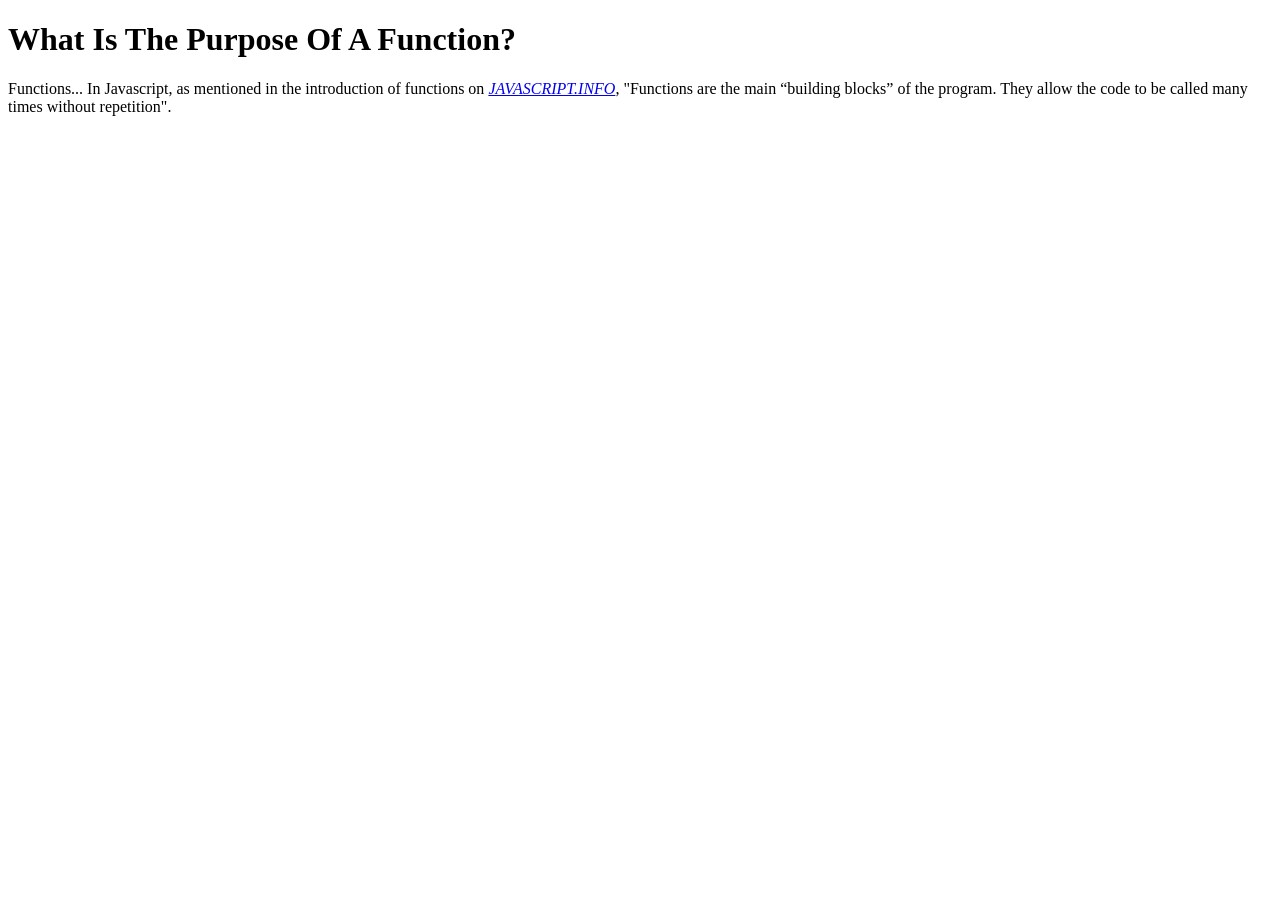
<file: average/index.html>
<!-- Bolla, Vishnu | 12 July 2026 -->
<!DOCTYPE html>
<html lang="en">

    <head>
        <meta charset="UTF-8">
        <meta name="viewport" content="width=device-width, initial-scale=1.0">

        <script src="gas.js" defer> </script>
        
        <title>Weekly Gas Average</title>
    </head>

    <body>
        <h1>What Is The Purpose Of A Function?</h1>

        <p>
            Functions... 
            In Javascript, as mentioned in the introduction of functions on <em><a href="https://javascript.info/function-basics">JAVASCRIPT.INFO</a></em>, 
            "Functions are the main “building blocks” of the program. They allow the code to be called many times without repetition".
        </p>
    </body>

</html>
</file>
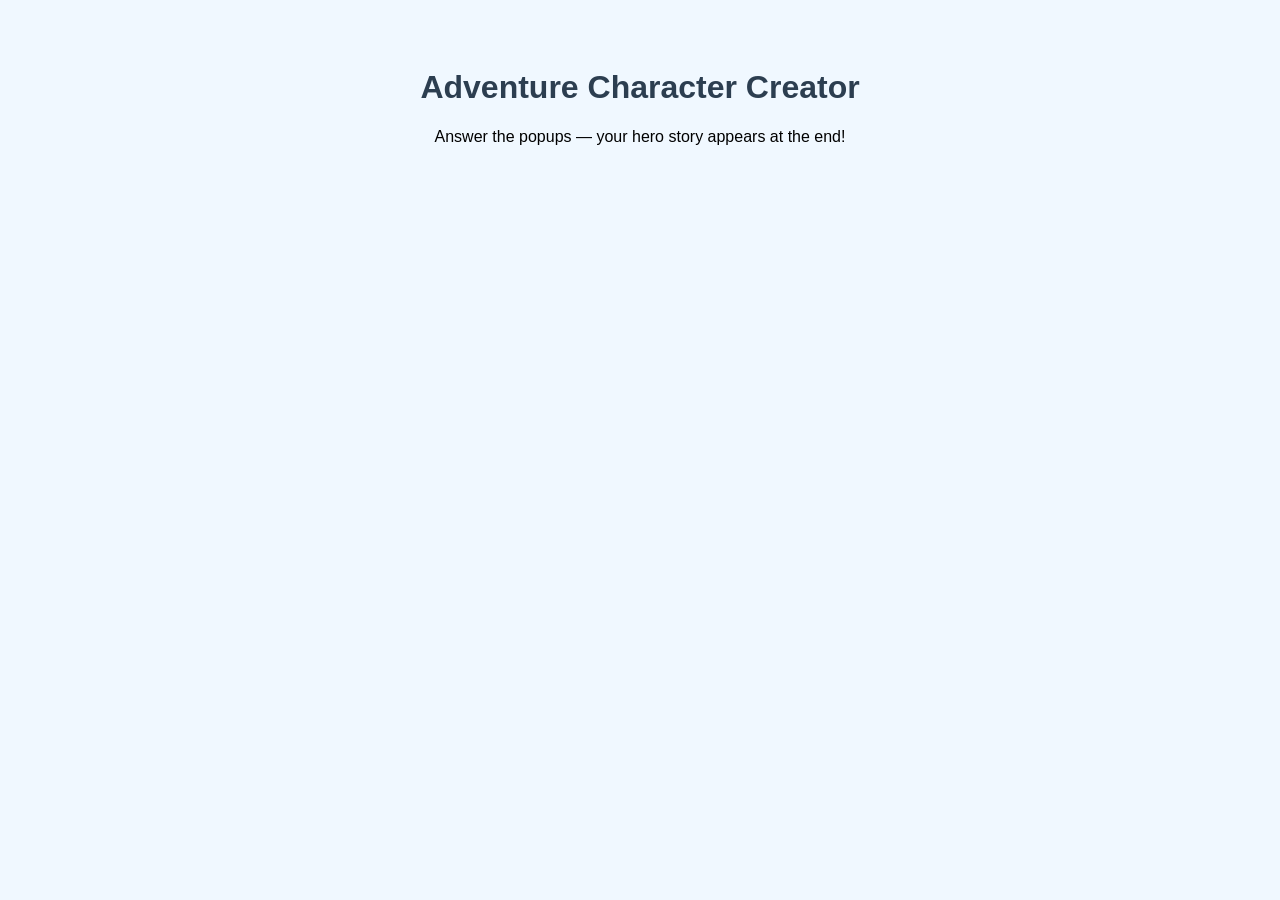
<file: character/index.html>
<!-- Bolla, Vishnu 06|21|2026-->
<!DOCTYPE html>
<html lang="en">
    <head>
        <meta charset="UTF-8">

        <title>Adventure Character Creator</title>

        <script src="character.js" defer></script>

        <style>
            body {
                font-family: Arial, sans-serif;
                text-align: center;
                padding: 40px;
                background-color: #f0f8ff;
                }

            h1 { color: #2c3e50; }
        </style>
    </head>

    <body>
        <h1>Adventure Character Creator</h1>
        <p>Answer the popups — your hero story appears at the end!</p>
    </body>
</html>
</file>
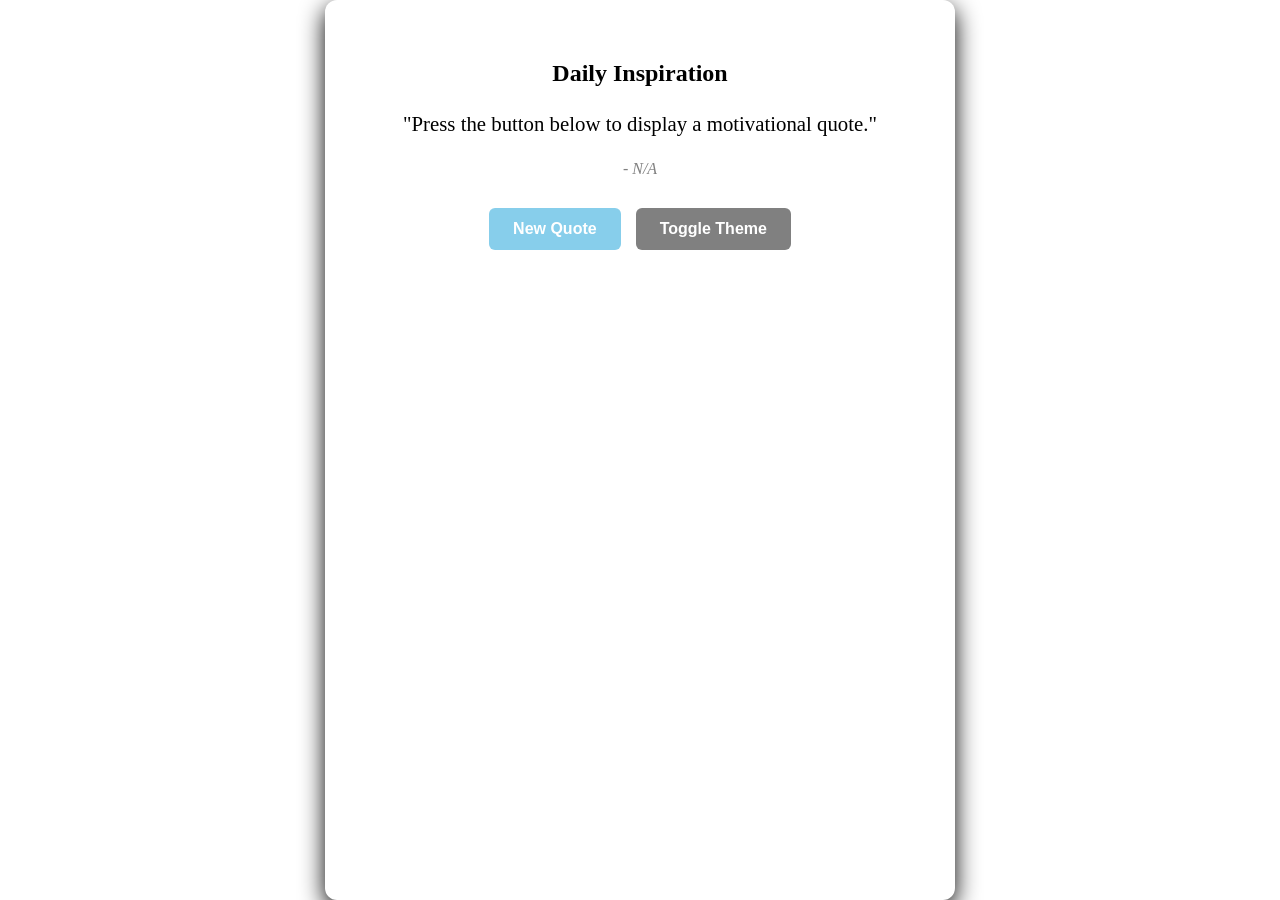
<file: quote-generator/index.html>
<!--Bolla, Vishnu | 23 July 2026-->

<!DOCTYPE html>
<html lang="en-us">
    <head>
        <meta charset="UTF-8">
        <meta name="viewport" content="width=device-width, initial-scale=1.0">

        <title>Quote Generator</title>

        <link rel="stylesheet" href="quote-generator.css">
        <script src="quote-generator.js" defer="JavaScript"></script>
    </head>

    <body>

        <div class="quoteBox" id="cardContainer">
            <h2>Daily Inspiration</h2>
            
            <p id="quote">"Press the button below to display a motivational quote."</p>
            <small id="author">- N/A</small>
            
            <div class="buttons">
                <button id="quoteBtn">New Quote</button>
                <button id="themeBtn" class="secondBtn">Toggle Theme</button>
            </div>
        </div>

    </body>
</html>

<!--
Random Quote Generator with h1 labeling displays a random quote upon loading the page.
Includes two buttons one functional and the other in progres
-->
</file>
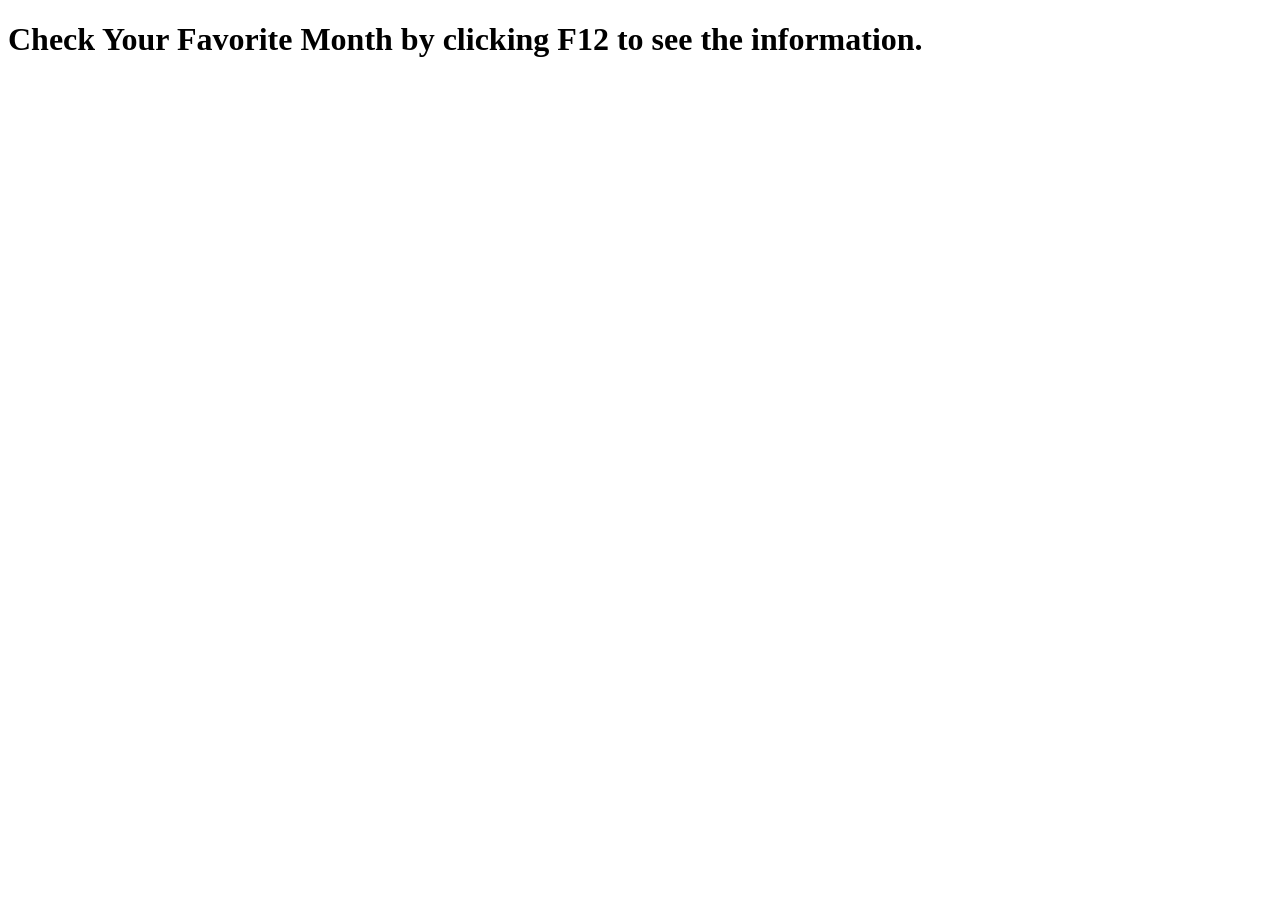
<file: switch/index.html>
<!-- Bolla, Vishnu | 3 July 2026 -->
<!DOCTYPE html>
<html lang="en">

    <head>
        <meta charset="UTF-8">
        <meta name="viewport" content="width=device-width, initial-scale=1.0">

        <script src="switch.js" defer> </script>
        
        <title>Favorite Month Checker</title>
    </head>

    <body>
        <h1>Check Your Favorite Month by clicking F12 to see the information.</h1>
    </body>

</html>
</file>
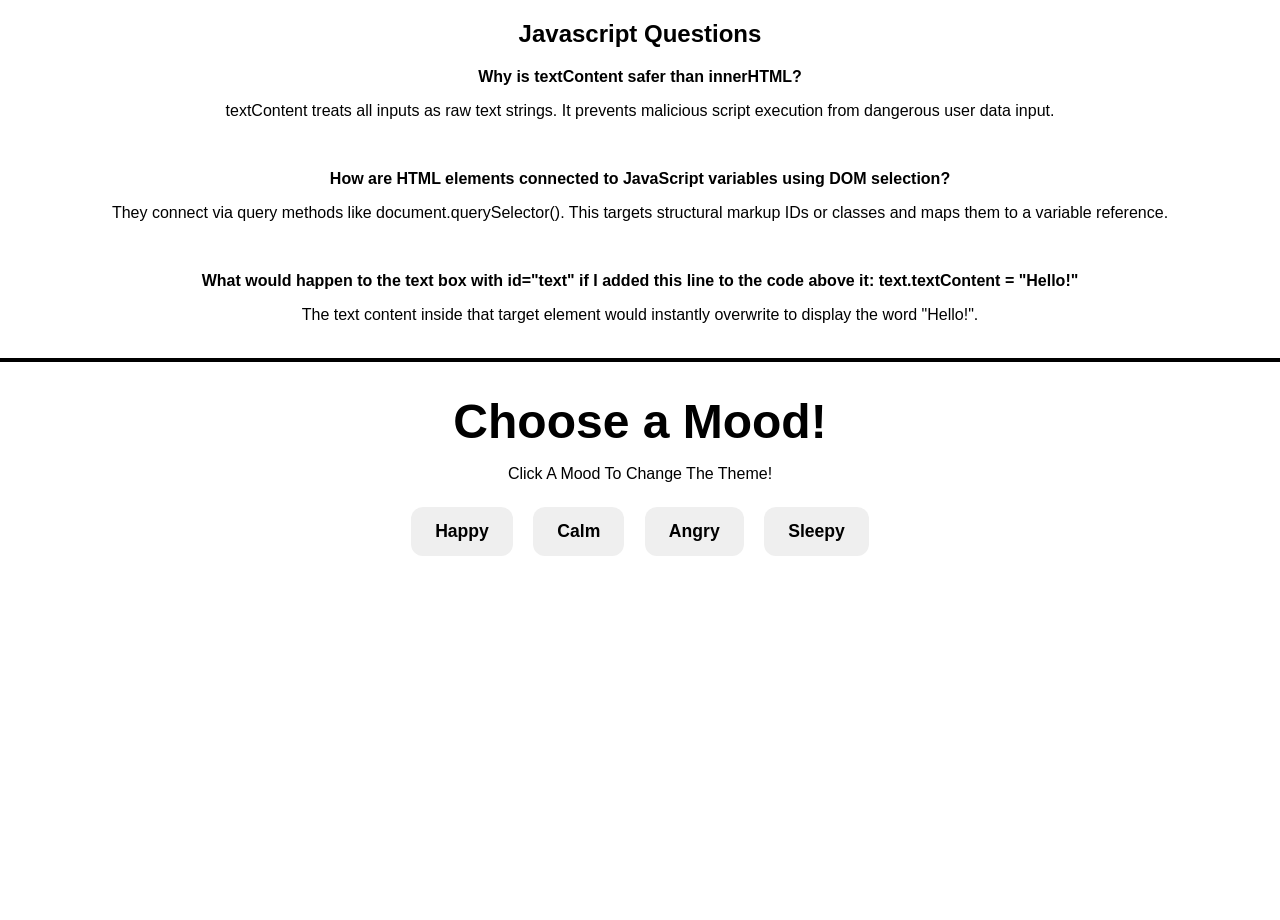
<file: mood-changer/moodswitcher.html>
<!-- Bolla, Vishnu | 15 July 2026 -->
<!DOCTYPE html>
<html lang="en">
    <head>
        <meta charset="UTF-8">
        <meta name="viewport" content="width=device-width, initial-scale=1.0">

        <title>Mood Changer</title>

        <link href="moods.css" rel="stylesheet" type="text/css">
    </head>

    <body>

        <section>
            <h2>Javascript Questions</h2>
            <p><strong>Why is textContent safer than innerHTML?</strong></p>
            <p>textContent treats all inputs as raw text strings. It prevents malicious script execution from dangerous user data input.</p>
            <br>
            <p><strong>How are HTML elements connected to JavaScript variables using DOM selection?</strong></p>
            <p>They connect via query methods like document.querySelector(). This targets structural markup IDs or classes and maps them to a variable reference.</p>
            <br>
            <p><strong>What would happen to the text box with id="text" if I added this line to the code above it: text.textContent = "Hello!"</strong></p>
            <p>The text content inside that target element would instantly overwrite to display the word "Hello!".</p>
            <br>
        </section>

                <h1 id="mood-title">Choose a Mood!</h1>
                <p>Click A Mood To Change The Theme!</p>

        <div id="buttons-container">
            <button id="happy-btn" class="mood-btn">Happy</button>
            <button id="calm-btn" class="mood-btn">Calm</button>
            <button id="angry-btn" class="mood-btn">Angry</button>
            <button id="sleepy-btn" class="mood-btn">Sleepy</button>
        </div>
        
        <p id="quote"></p>

        <script src="mood.js" defer></script>
    </body>
</html>
</file>
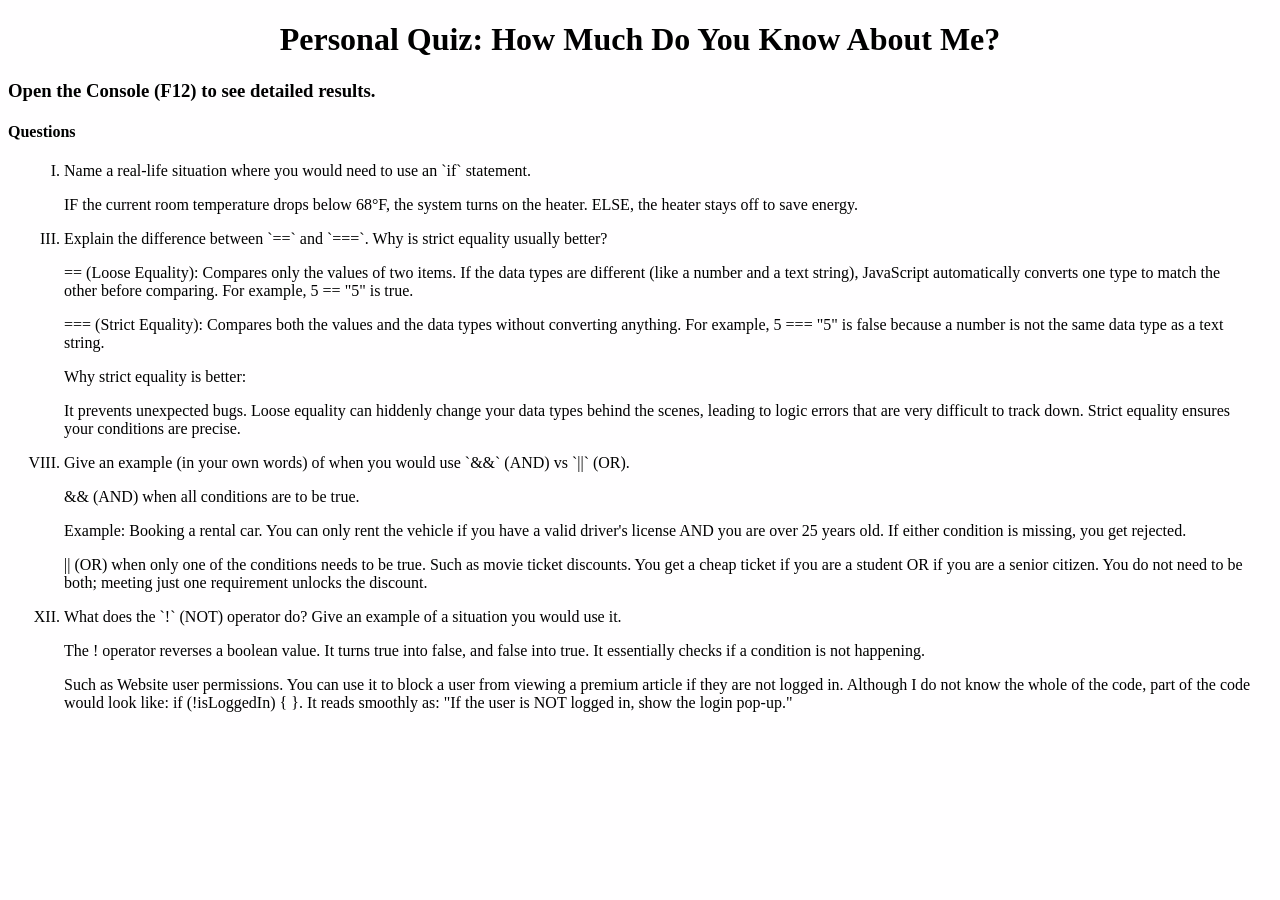
<file: quiz/quiz.html>
<!-- Bolla, Vishnu - 06|27|2026 -->
<!DOCTYPE html>
<html lang="en">

    <head>
        <meta charset="utf-8">
        <title>My JS Quiz Game</title>
        <script src="quiz.js" defer></script>
    </head>

    <style>

        :root {
            background-color: light-dark(#FFFEFF, #000000);
            color-scheme: light dark;
        }

        h1 {
            text-align: center;
        }
        
        li {
            margin: 1rem;
        }

        .question {
            list-style-type: upper-roman;
        }

        .answer {
            list-style-type: none;
        }
    </style>

    <body>
        <h1 class=".no-background">Personal Quiz: How Much Do You Know About Me?</h1>
        <h3>Open the Console (F12) to see detailed results.</h3>

        <h4>Questions</h4>

        <ol>
            <li class="question">Name a real-life situation where you would need to use an `if` statement.
            
                <li class="answer">
                    IF the current room temperature drops below 68°F, the system turns on the heater. 
                    ELSE, the heater stays off to save energy.
                </li>
            </li>

            <li class="question">Explain the difference between `==` and `===`. Why is strict equality usually better?
            
                <li class="answer">
                    == (Loose Equality): Compares only the values of two items. 
                    If the data types are different (like a number and a text string), 
                    JavaScript automatically converts one type to match the other before comparing. 
                    For example, 5 == "5" is true.
                </li>
                    
                <li class="answer">
                    === (Strict Equality): Compares both the values and the data types without converting anything. 
                    For example, 5 === "5" is false because a number is not the same data type as a text string.
                </li>

                <li class="answer">
                    Why strict equality is better: 
                </li>

                <li class="answer">
                    It prevents unexpected bugs. Loose equality can hiddenly change your data types behind the scenes, 
                    leading to logic errors that are very difficult to track down. Strict equality ensures your conditions are precise.
                </li>
            </li>

            <li class="question">Give an example (in your own words) of when you would use `&&` (AND) vs `||` (OR).
            
                <li class="answer">
                    && (AND) when all conditions are to be true.
                </li>
                
                <li class="answer">
                    Example: Booking a rental car. You can only rent the vehicle if you have a valid driver's license AND you are over 25 years old. 
                    If either condition is missing, you get rejected.
                </li>

                <li class="answer">
                    || (OR) when only one of the conditions needs to be true. Such as movie ticket discounts. 
                    You get a cheap ticket if you are a student OR if you are a senior citizen. 
                    You do not need to be both; meeting just one requirement unlocks the discount.
                </li>
            </li>

            <li class="question">What does the `!` (NOT) operator do? Give an example of a situation you would use it.
            
                <li class="answer">
                    The ! operator reverses a boolean value. It turns true into false, and false into true. 
                    It essentially checks if a condition is not happening.
                </li>

                <li class="answer">    
                    Such as Website user permissions. You can use it to block a user from viewing a premium article if they are not logged in. 
                    Although I do not know the whole of the code, part of the code would look like: if (!isLoggedIn) { }. 
                    It reads smoothly as: "If the user is NOT logged in, show the login pop-up."
                </li>
            </li>

        </ol>

    </body>
</html>
</file>
<file: quote-generator/quote-generator.css>
/* Bolla, Vishnu | 23 July 2026 */

body {
    display: flex;
    justify-content: center;
    height: 100vh;
    margin: 0;
    background-color: white;
}

.quoteBox {
    padding: 40px;
    border-radius: 12px;
    box-shadow: 0 8px 24px black;
    max-width: 550px;
    width: 90%;
    text-align: center;
}

.darkTheme {
    background-color: black !important;
    color: #ecf0f1 !important;
}

p {
    font-size: 1.3rem;
    line-height: 1.6;
    color: black;
    margin: 20px 0;
}

.darkTheme p {
    color: white;
}

small {
    display: block;
    color: grey;
    font-size: 1rem;
    margin-bottom: 30px;
    font-style: italic;
}

.buttons {
    display: flex;
    gap: 15px;
    justify-content: center;
}

button {
    background-color: skyblue;
    color: white;
    border: none;
    padding: 12px 24px;
    border-radius: 6px;
    font-size: 1rem;
    font-weight: 600;
}

button:hover {
    background-color: skyblue;
}

.secondBtn {
    background-color: grey;
}

.secondBtn:hover {
    background-color: grey;
}

/* 
Card layout centered on the screen using Flexbox. 
Plain color scheme of white, grey, and skyblue, minor formatting for now.
*/
</file>
<file: mood-changer/moods.css>
/* Bolla, Vishnu | 15 July 2026 */
      
body {
  font-family: Arial, sans-serif;
  text-align: center;
  transition: all 0.6s ease;
  min-height: 100vh;
  margin: 0;
}

h1 {
  font-size: 3rem;
  margin-bottom: 10px;
}

.mood-btn {
  padding: 14px 24px;
  margin: 8px;
  font-size: 1.1rem;
  font-weight: bold;
  cursor: pointer;
  border: none;
  border-radius: 12px;
}

#quote {
  margin-top: 40px;
  font-size: 1.8rem;
  font-weight: bold;
}
    
section {
  border-bottom: 4px solid #000;
}

ol {
  list-style-type: upper-roman;
}
</file>
